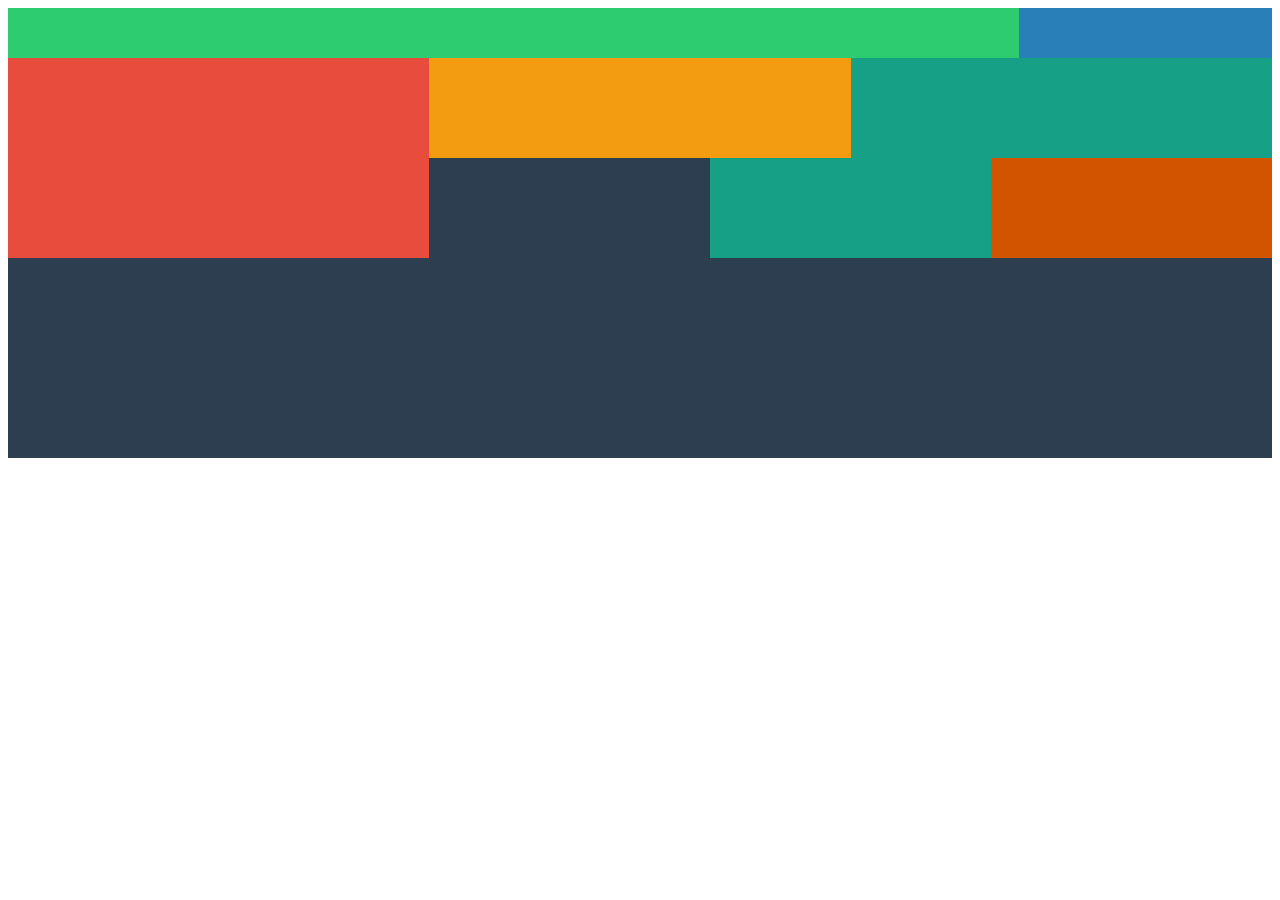
<file: indexFloat.html>
<!DOCTYPE html>
<html>

<head>
    <meta charset="UTF-8" />
    <link rel="stylesheet" type="text/css" href="styleFloat.css" />
</head>

<body>
    <div class="parent">
        <div class="green-box"></div>
        <div class="blue-box"></div>
        <div class="red-box"></div>
        <div class="lightorange-box"></div>
        <div class="lightgrey-box"></div>
        <div class="red-box"></div>
        <div class="yellow-box"></div>
        <div class="cyan-box"></div>
        <div class="darkorange-box"></div>
        <div class="biggrey-box"></div>
    </div>
</body>

</html>
</file>
<file: styleFloat.css>
.parent {
    height: auto;
    width: auto;
}

.green-box {
    float: left;
    background-color: #2ECC71;
    width: 80%;
    height: 50px;
}

.blue-box {
    float: left;
    background-color: #2980B9;
    width: 20%;
    height: 50px;
}

.red-box {
    float: left;
    background-color: #E74C3C;
    width: 33.33%;
    height: 100px;
}

.lightorange-box {
    float: left;
    background-color: #F39C12;
    width: 33.33%;
    height: 100px;
}

.lightgrey-box {
    float: left;
    background-color: #16A085;
    width: 33.33%;
    height: 100px;
}

.yellow-box {
    float: left;
    background-color: #2C3E50;
    width: 22.222%;
    height: 100px;
}

.cyan-box {
    float: left;
    background-color: #16A085;
    width: 22.222%;
    height: 100px;
}

.darkorange-box {
    float: left;
    background-color: #D35400;
    width: 22.222%;
    height: 100px;
}

.biggrey-box {
    float: left;
    background-color: #2C3E50;
    width: 100%;
    height: 200px;
}
</file>
